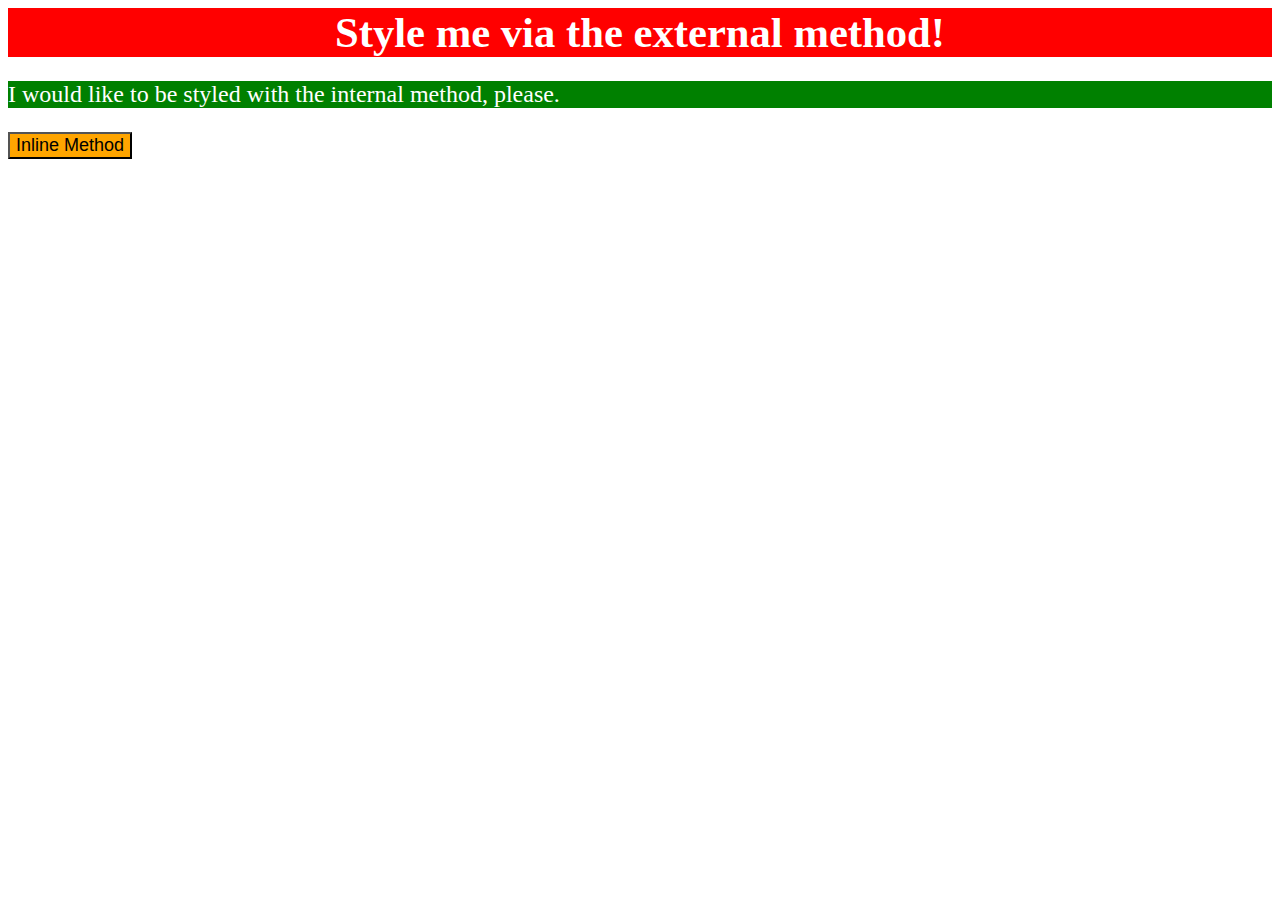
<file: foundations/01-css-methods/index.html>
<!DOCTYPE html>
<html lang="en">
  <head>
    <link rel="stylesheet" href="styles.css">
    <meta charset="UTF-8">
    <meta http-equiv="X-UA-Compatible" content="IE=edge">
    <meta name="viewport" content="width=device-width, initial-scale=1.0">
    <title>Methods for Adding CSS</title>
    <style>
      p {
        color: white;
        background-color: green;
        font-size: 18pt;
      }
      
    </style>
  </head>
  <body>
    <div class="external">Style me via the external method!</div>
    <p>I would like to be styled with the internal method, please.</p>
    <button style="color:black; background-color: orange; font-size: 18px;">Inline Method</button>
  </body>
</html>
</file>
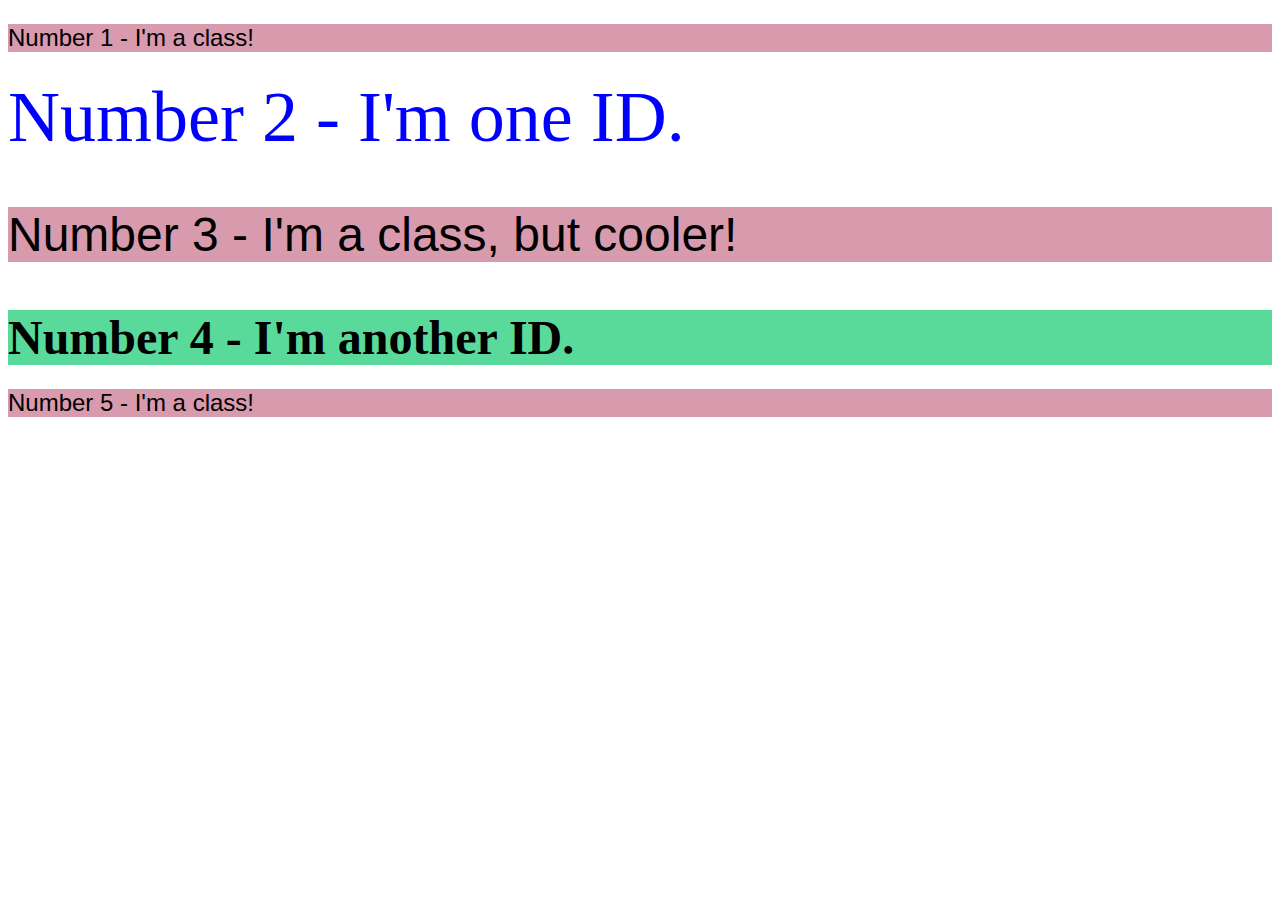
<file: foundations/02-class-id-selectors/index.html>
<!DOCTYPE html>
<html lang="en">
  <head>
    <meta charset="UTF-8">
    <meta http-equiv="X-UA-Compatible" content="IE=edge">
    <meta name="viewport" content="width=device-width, initial-scale=1.0">
    <title>Class and ID Selectors</title>
    <link rel="stylesheet" href="style.css">
  </head>
  <body>
    <p class="bg-pink txt-sm">Number 1 - I'm a class!</p>
    <div id="lg-blue">Number 2 - I'm one ID.</div>
    <p class="bg-pink txt-med">Number 3 - I'm a class, but cooler!</p>
    <div id="bg-gr-txt-med">Number 4 - I'm another ID.</div>
    <p class="bg-pink txt-sm">Number 5 - I'm a class!</p>
  </body>
</html>
</file>
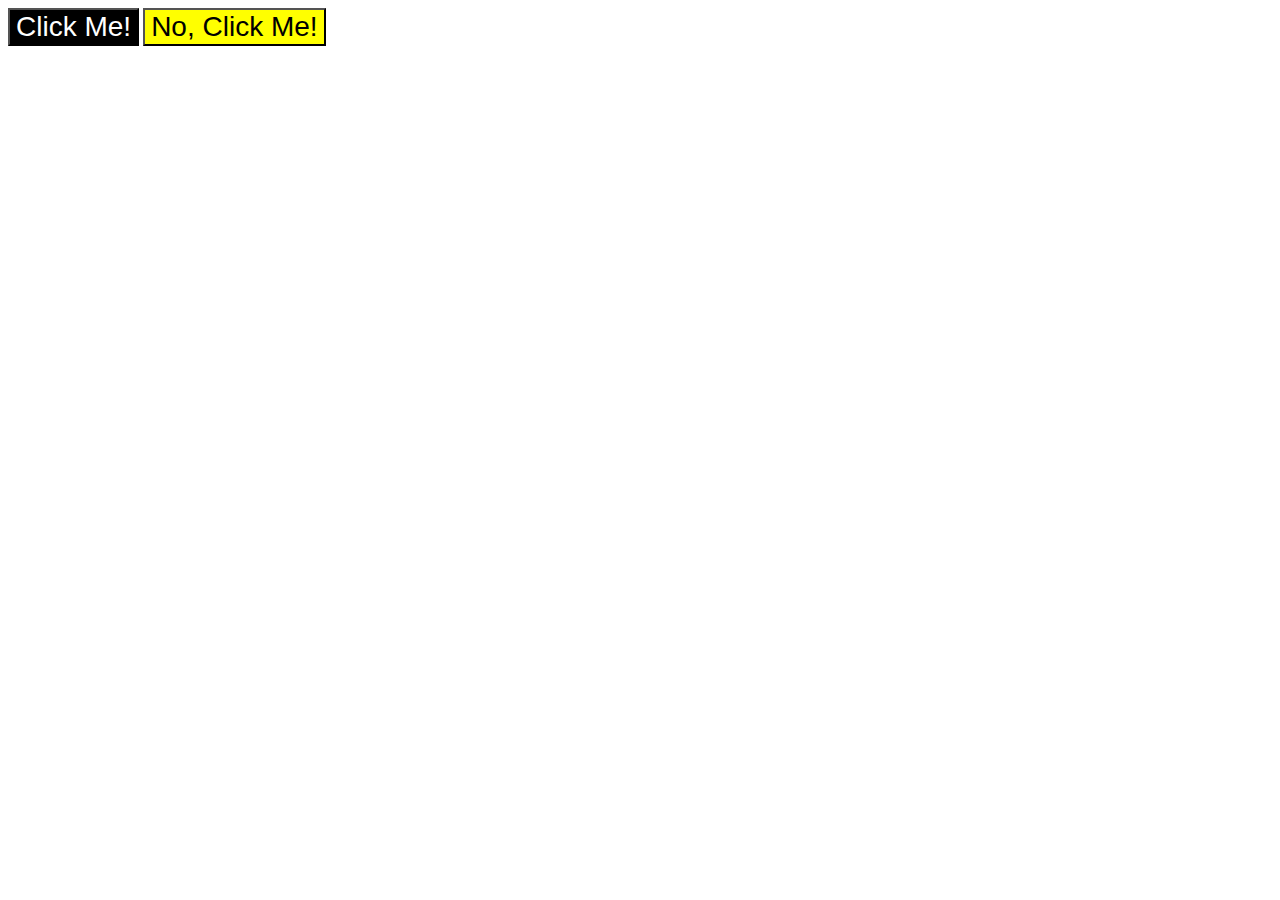
<file: foundations/03-grouping-selectors/index.html>
<!DOCTYPE html>
<html lang="en">
  <head>
    <meta charset="UTF-8">
    <meta http-equiv="X-UA-Compatible" content="IE=edge">
    <meta name="viewport" content="width=device-width, initial-scale=1.0">
    <title>Grouping Selectors</title>
    <link rel="stylesheet" href="style.css">
  </head>
  <body>
    <button class="el-one">Click Me!</button>
    <button class="el-two">No, Click Me!</button>
  </body>
</html>
</file>
<file: foundations/01-css-methods/styles.css>
div {
    color: white;
    background-color: red;
    font-size: 32pt;
    text-align: center;
    font-weight: bold;
    
}
</file>
<file: foundations/02-class-id-selectors/style.css>
.bg-pink {
    background-color:#d89aad ;
    font-family: Arial, Helvetica, sans-serif;
}
.txt-sm {
    font-size: 24px;
}
.txt-med {
    font-size: 48px;
}

#lg-blue {
    font-size: 72px;
    color: blue;

}

#bg-gr-txt-med {
    background-color: #5ada9a;
    font-weight: bold;
    font-size: 48px;
}
</file>
<file: foundations/03-grouping-selectors/style.css>
.el-one,
.el-two {
    font-family: Helvetica, 'Times New Roman', sans-serif;
    font-size: 28px;
}

.el-one {
    background-color: black;
    color: white;
}

.el-two {
    background-color: yellow;
}
</file>
